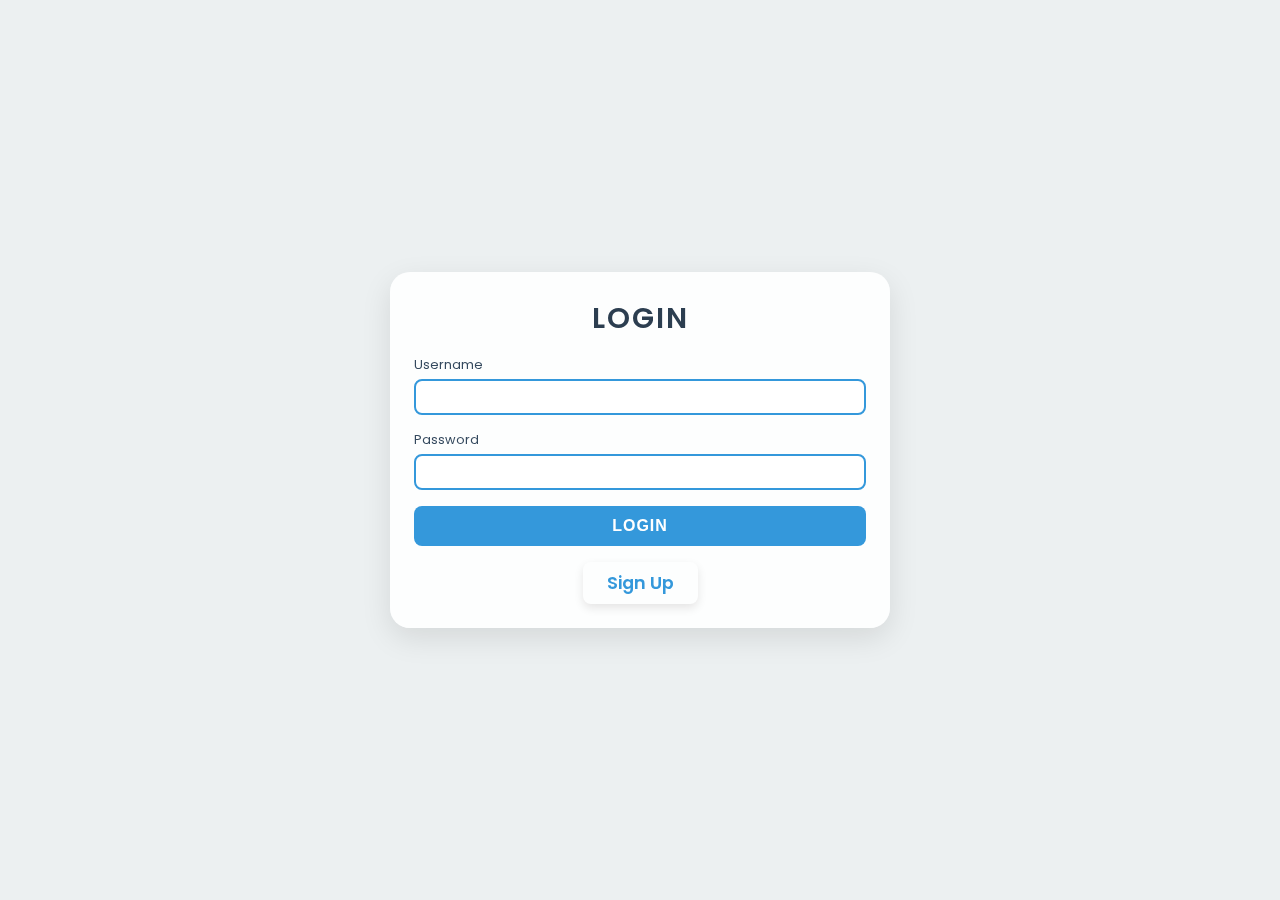
<file: index.html>
<!DOCTYPE html>
<html lang="en">
<head>
    <meta charset="UTF-8">
    <meta name="viewport" content="width=device-width, initial-scale=1.0">
    <title>Admin Login Page</title>
    <link rel="stylesheet" href="docs/style.css" title="" type="text/css" />
</head>
<body>
    <div class="container" id="loginContainer">
        <h1>Login</h1>
        <form id="loginForm">
            <div class="form-group">
                <label for="username">Username</label>
                <input type="text" id="username" name="username" required>
            </div>
            <div class="form-group">
                <label for="password">Password</label>
                <input type="password" id="password" name="password" required>
            </div>
            <button type="submit">Login</button>
        </form>
        <div id="message"></div>
        <div id="error-message" class="error"></div>
        <div class="signup-link-container">
            <a href="signUp.html" class="signup-link">Sign Up</a>
        </div>
    </div>
    

    <script src="docs/loginJs.js"></script>
</body>
</html>
</file>
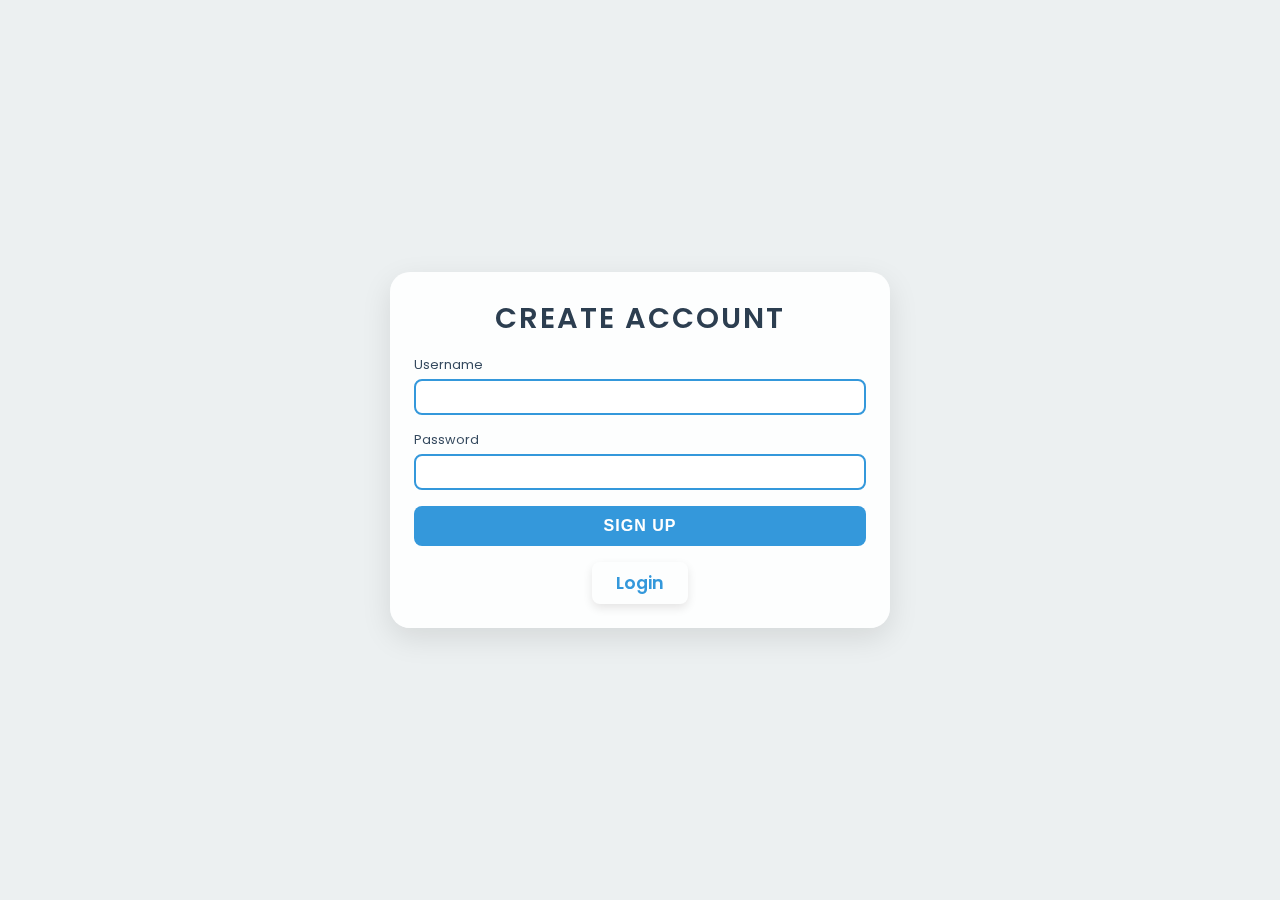
<file: signUp.html>
<!DOCTYPE html>
<html lang="en">
<head>
    <meta charset="UTF-8">
    <meta name="viewport" content="width=device-width, initial-scale=1.0">
    <title>Sign Up Page</title>
    <link rel="stylesheet" href="docs/signUp.css" title="" type="text/css" />
</head>
<body>
    <div class="container" id="signupContainer">
        <h1>Create Account</h1>
        <form id="signupForm">
            <div class="form-group">
                <label for="newUsername">Username</label>
                <input type="text" id="newUsername" name="username" required>
            </div>
            <div class="form-group">
                <label for="newPassword">Password</label>
                <input type="password" id="newPassword" name="password" required>
            </div>
            <button type="submit">Sign Up</button>
        </form>
        <div id="signupMessage"></div>
        <div id="signupErrorMessage" class="error"></div>
        <div class="signup-link-container">
            <a href="https://goly67.github.io/FlightPlannerLogin/" class="signup-link">Login</a>
        </div>
        
    </div>

    <script src="docs/signUp.js" defer></script>
</body>
</html>
</file>
<file: docs/style.css>
@import url('https://fonts.googleapis.com/css2?family=Poppins:wght@300;400;600&display=swap');

:root {
    --primary-color: #3498db;
    --secondary-color: #2c3e50;
    --accent-color: #e74c3c;
    --background-color: #ecf0f1;
    --text-color: #34495e;
}

/* Prevents scrolling while keeping zoom functionality */
html, body {
    overflow: hidden;
    touch-action: pan-x pan-y;
}

body {
    font-family: 'Poppins', sans-serif;
    background-color: var(--background-color);
    background-image: url('https://images.unsplash.com/photo-1569154941061-e231b4725ef1?ixlib=rb-4.0.3&ixid=MnwxMjA3fDB8MHxwaG90by1wYWdlfHx8fGVufDB8fHx8&auto=format&fit=crop&w=1470&q=80');
    background-size: cover;
    background-position: center;
    background-attachment: fixed;
    margin: 0;
    padding: 0;
    min-height: 100vh;
    display: flex;
    justify-content: center;
    align-items: center;
    zoom: reset;
    -webkit-text-size-adjust: 100%;
}

.container {
    background-color: rgba(255, 255, 255, 0.9);
    border-radius: 20px;
    padding: 1.5rem;
    box-shadow: 0 10px 30px rgba(0, 0, 0, 0.1);
    width: 90%; /* Adjust width for smaller screens */
    max-width: 500px;
    backdrop-filter: blur(10px);
    box-sizing: border-box;
    text-align: center; /* Center align text within the container */
}

h1 {
    color: var(--secondary-color);
    margin-bottom: 1rem;
    font-size: 1.8rem;
    font-weight: 600;
    text-transform: uppercase;
    letter-spacing: 2px;
    margin-top: 0.1rem;
    white-space: nowrap; /* Prevent wrapping of text */
}

/* Form styles */
form {
    display: grid;
    gap: 1rem;
}

.form-group {
    position: relative;
}

label {
    color: var(--text-color);
    font-size: 0.8rem;
    margin-bottom: 0.3rem;
    display: block;
    text-align: left; /* Align text to the left */
}

input {
    width: 100%;
    padding: 0.5rem;
    border: 2px solid var(--primary-color);
    border-radius: 8px;
    font-size: 0.9rem;
    color: var(--text-color);
    background-color: rgba(255, 255, 255, 0.8);
    box-sizing: border-box;
}

input:focus {
    outline: none;
    border-color: var(--accent-color);
    box-shadow: 0 0 0 3px rgba(231, 76, 60, 0.3);
}

button {
    background-color: var(--primary-color);
    color: white;
    padding: 0.7rem;
    border: none;
    border-radius: 8px;
    cursor: pointer;
    font-size: 1rem;
    font-weight: 600;
    text-transform: uppercase;
    letter-spacing: 1px;
    transition: all 0.3s ease;
    width: 100%;
}

button:hover {
    background-color: var(--accent-color);
    transform: translateY(-2px);
    box-shadow: 0 4px 6px rgba(0, 0, 0, 0.1);
}

button:active {
    transform: translateY(1px);
}

#message {
    text-align: center;
    color: var(--accent-color);
    margin-top: 1rem;
    font-size: 0.9rem;
    text-align: center;
    margin-bottom: 1rem;
}

/* Styling for the error message */
#error-message, #signupErrorMessage {
    color: red;
    font-weight: bold;
    font-size: 14px;
    margin-top: 10px;
    text-align: center;
    margin-bottom: 1rem;
}

.signup-link-container {
    display: flex;
    justify-content: center;
    align-items: center;
    width: 100%;
    margin-top: 1rem;
}

.signup-link {
    color: var(--primary-color);
    text-decoration: none;
    font-weight: 600;
    font-size: 1.1rem;
    padding: 0.5rem 1.5rem; /* Adjust padding */
    border-radius: 8px;
    transition: all 0.3s ease;
    box-shadow: 0 4px 10px rgba(0, 0, 0, 0.1);
}

.signup-link:hover {
    text-decoration: none;
    background-color: rgba(52, 152, 219, 0.1);
    color: var(--accent-color);
    transform: translateY(-2px);
    box-shadow: 0 6px 12px rgba(0, 0, 0, 0.15);
}

.signup-link:active {
    transform: translateY(1px);
    box-shadow: 0 4px 10px rgba(0, 0, 0, 0.1);
}

/* Media queries for smaller screens */
@media (max-width: 768px) {
    .container {
        width: 90%; /* Ensure the container scales properly */
        padding: 1rem;
    }

    h1 {
        font-size: 1.5rem; /* Reduce font size */
    }

    .signup-link {
        font-size: 1rem;
        padding: 0.3rem 1rem; /* Reduce padding */
    }
}

@media (max-width: 480px) {
    .container {
        width: 100%; /* Take up full width */
        margin: 0 1rem; /* Add some padding around the edges */
    }

    h1 {
        font-size: 1.2rem; /* Further reduce font size for very small screens */
    }

    button {
        font-size: 0.9rem; /* Adjust button font size */
    }
}
</file>
<file: docs/signUp.css>
@import url('https://fonts.googleapis.com/css2?family=Poppins:wght@300;400;600&display=swap');

:root {
    --primary-color: #3498db;
    --secondary-color: #2c3e50;
    --accent-color: #e74c3c;
    --background-color: #ecf0f1;
    --text-color: #34495e;
}

/* Prevents scrolling while keeping zoom functionality */
html, body {
    overflow: hidden;
    touch-action: pan-x pan-y;
}

body {
    font-family: 'Poppins', sans-serif;
    background-color: var(--background-color);
    background-image: url('https://images.unsplash.com/photo-1569154941061-e231b4725ef1?ixlib=rb-4.0.3&ixid=MnwxMjA3fDB8MHxwaG90by1wYWdlfHx8fGVufDB8fHx8&auto=format&fit=crop&w=1470&q=80');
    background-size: cover;
    background-position: center;
    background-attachment: fixed;
    margin: 0;
    padding: 0;
    min-height: 100vh;
    display: flex;
    justify-content: center;
    align-items: center;
    zoom: reset;
    -webkit-text-size-adjust: 100%;
}

.container {
    background-color: rgba(255, 255, 255, 0.9);
    border-radius: 20px;
    padding: 1.5rem;
    box-shadow: 0 10px 30px rgba(0, 0, 0, 0.1);
    width: 90%; /* Adjust width for smaller screens */
    max-width: 500px;
    backdrop-filter: blur(10px);
    box-sizing: border-box;
    text-align: center; /* Center align text within the container */
}

h1 {
    color: var(--secondary-color);
    margin-bottom: 1rem;
    font-size: 1.8rem;
    font-weight: 600;
    text-transform: uppercase;
    letter-spacing: 2px;
    margin-top: 0.1rem;
    white-space: nowrap; /* Prevent wrapping of text */
}

/* Form styles */
form {
    display: grid;
    gap: 1rem;
}

.form-group {
    position: relative;
}

label {
    color: var(--text-color);
    font-size: 0.8rem;
    margin-bottom: 0.3rem;
    display: block;
    text-align: left; /* Align text to the left */
}


input {
    width: 100%;
    padding: 0.5rem;
    border: 2px solid var(--primary-color);
    border-radius: 8px;
    font-size: 0.9rem;
    color: var(--text-color);
    background-color: rgba(255, 255, 255, 0.8);
    box-sizing: border-box;
}

input:focus {
    outline: none;
    border-color: var(--accent-color);
    box-shadow: 0 0 0 3px rgba(231, 76, 60, 0.3);
}

button {
    background-color: var(--primary-color);
    color: white;
    padding: 0.7rem;
    border: none;
    border-radius: 8px;
    cursor: pointer;
    font-size: 1rem;
    font-weight: 600;
    text-transform: uppercase;
    letter-spacing: 1px;
    transition: all 0.3s ease;
    width: 100%;
}

button:hover {
    background-color: var(--accent-color);
    transform: translateY(-2px);
    box-shadow: 0 4px 6px rgba(0, 0, 0, 0.1);
}

button:active {
    transform: translateY(1px);
}

#signupMessage {
    text-align: center;
    color: green;
    margin-top: 1rem;
    font-size: 0.9rem;
    text-align: center;
    margin-bottom: 1rem;
}

/* Styling for the error message */
#error-message, #signupErrorMessage {
    color: red;
    font-weight: bold;
    font-size: 14px;
    margin-top: 10px;
    text-align: center;
    margin-bottom: 1rem;
}

.signup-link-container {
    display: flex;
    justify-content: center;
    align-items: center;
    width: 100%;
    margin-top: 1rem;
}

.signup-link {
    color: var(--primary-color);
    text-decoration: none;
    font-weight: 600;
    font-size: 1.1rem;
    padding: 0.5rem 1.5rem; /* Adjust padding */
    border-radius: 8px;
    transition: all 0.3s ease;
    box-shadow: 0 4px 10px rgba(0, 0, 0, 0.1);
}

.signup-link:hover {
    text-decoration: none;
    background-color: rgba(52, 152, 219, 0.1);
    color: var(--accent-color);
    transform: translateY(-2px);
    box-shadow: 0 6px 12px rgba(0, 0, 0, 0.15);
}

.signup-link:active {
    transform: translateY(1px);
    box-shadow: 0 4px 10px rgba(0, 0, 0, 0.1);
}

/* Media queries for smaller screens */
@media (max-width: 768px) {
    .container {
        width: 90%; /* Ensure the container scales properly */
        padding: 1rem;
    }

    h1 {
        font-size: 1.5rem; /* Reduce font size */
    }

    .signup-link {
        font-size: 1rem;
        padding: 0.3rem 1rem; /* Reduce padding */
    }
}

@media (max-width: 480px) {
    .container {
        width: 100%; /* Take up full width */
        margin: 0 1rem; /* Add some padding around the edges */
    }

    h1 {
        font-size: 1.2rem; /* Further reduce font size for very small screens */
    }

    button {
        font-size: 0.9rem; /* Adjust button font size */
    }
}
</file>
